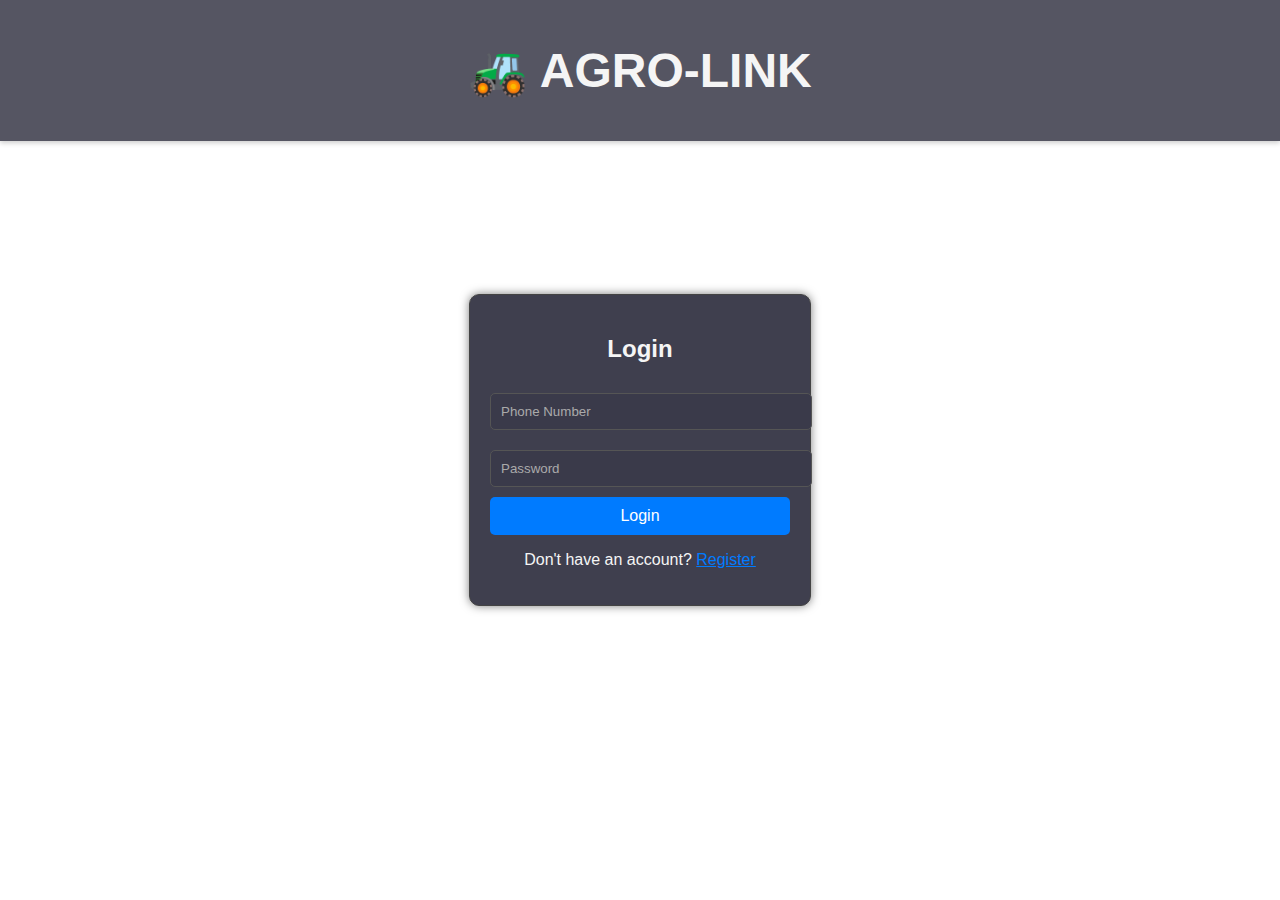
<file: static/index.html>
<!DOCTYPE html>
<html lang="en">
<head>
    <meta charset="UTF-8">
    <meta name="viewport" content="width=device-width, initial-scale=1.0">
    <title>Login & Register</title>
    <link rel="stylesheet" href="style.css">
</head>
<body>
    <!-- Header Section -->
    <header class="header">
        <h1> 🚜 AGRO-LINK</h1>
    </header>

    <div class="container">
        <!-- Login Form -->
        <div id="login-box">
            <h2>Login</h2>
            <input type="tel" id="login-phone" placeholder="Phone Number" required>
            <input type="password" id="login-password" placeholder="Password" required>
            <button onclick="login()">Login</button>
            <p>Don't have an account? <a href="#" onclick="toggleForm()">Register</a></p>
        </div>

        <!-- Registration Form -->
        <div id="register-box" style="display: none;">
            <h2>Register</h2>
            <input type="text" id="register-username" placeholder="Username" required>
            <input type="tel" id="register-phone" placeholder="Phone Number" required>
            <input type="password" id="register-password" placeholder="Password" required>

            <!-- New Fields -->
            <select id="register-country" required>
                <option value="">Select Country</option>
            </select>
            <select id="register-state" required>
                <option value="">Select State</option>
            </select>
            <input type="text" id="register-place" placeholder="Place" required>

            <button onclick="register()">Register</button>
            <p>Already have an account? <a href="#" onclick="toggleForm()">Login</a></p>
        </div>
    </div>

    <script src="script.js"></script>
</body>
</html>
</file>
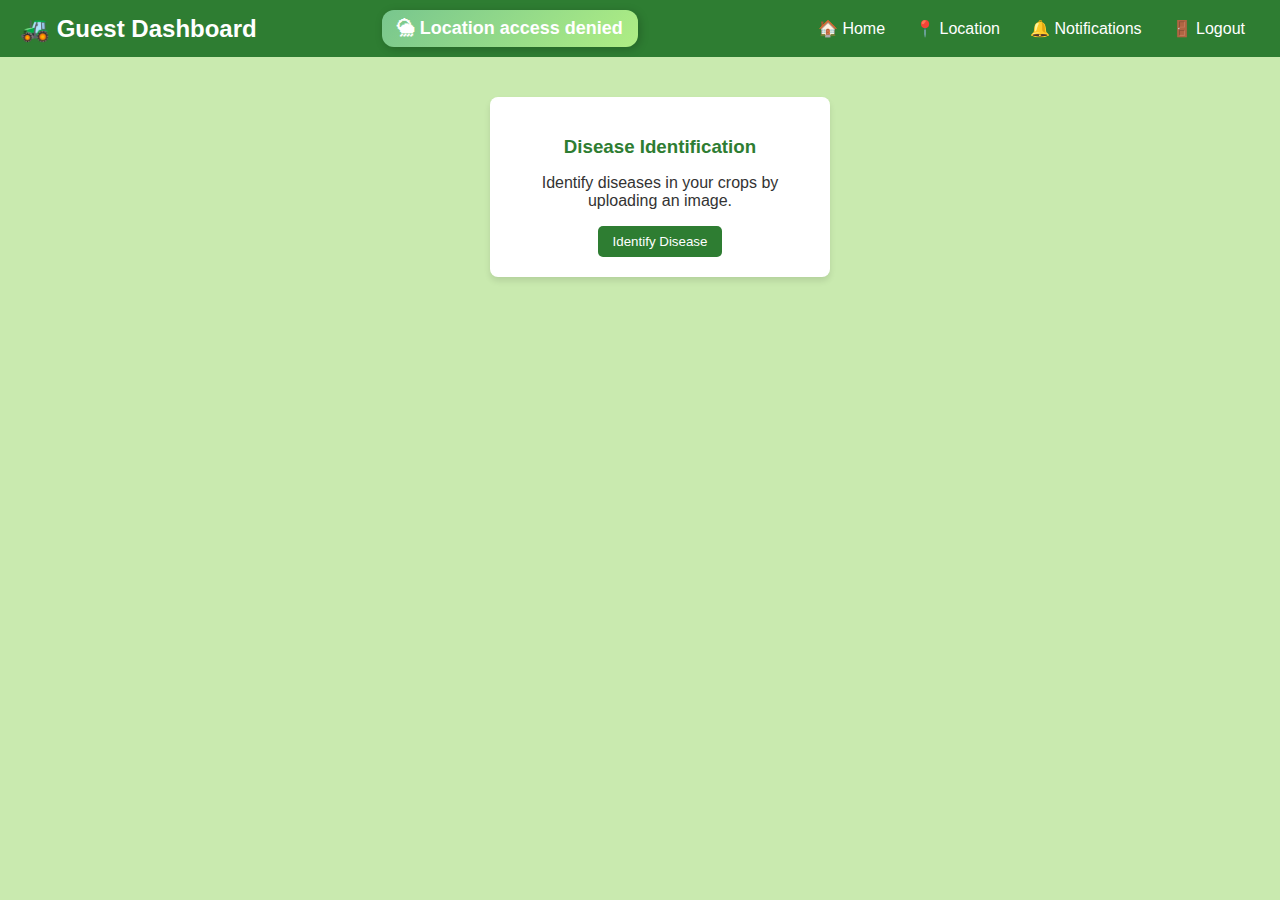
<file: static/dashboard.html>
<!DOCTYPE html>
<html lang="en">
<head>
    <meta charset="UTF-8">
    <meta name="viewport" content="width=device-width, initial-scale=1.0">
    <title>Dashboard</title>
    <link rel="stylesheet" href="dstyle.css">
    <script defer src="dashboard.js"></script>
</head>
<body>
    <div class="dashboard">
        <!-- Topbar -->
        <div class="topbar">
            <h2 id="dashboard-title">🚜 Dashboard</h2>
            <div id="weather-info" class="weather-box">🌤️ Loading weather... </div>
            <ul>
                <li><a href="home.html">🏠 Home</a></li>
                <li class="location-dropdown">
                    <a href="#" id="location-link">📍 Location</a>
                    <div id="location-box" class="hidden">
                        <p id="location-info">Fetching location...</p>
                    </div>
                </li>
                <li><a href="#">🔔 Notifications</a></li>
                <li><a href="#" id="logout">🚪 Logout</a></li>
            </ul>
        </div>

        <!-- Main Content -->
        <div class="main-content">
            <div class="card">
                <h3>Disease Identification</h3>
                <p>Identify diseases in your crops by uploading an image.</p>
                <button onclick="toggleDiseaseBox()">Identify Disease</button>

                <div id="disease-box" class="hidden">
                    <label for="plant-select">Select a Crop:</label>
                    <select id="plant-select">
                        <option value="Banana">Banana</option>
                        <option value="Grapes">Grapes</option>
                        <option value="Corn">Corn</option>
                    </select>
                    <br><br>

                    <label for="image-upload">Upload an Image:</label>
                    <input type="file" id="image-upload" accept="image/*">
                    <br><br>

                    <button onclick="submitDiseaseForm()">Submit</button>

                    <p id="disease-result"></p> <!-- Prediction Result Here -->
                </div>
            </div>
        </div>
    </div>

    <script>
        // Dynamically update the dashboard title with the logged-in user's username
        document.addEventListener('DOMContentLoaded', function () {
            const currentUser = JSON.parse(localStorage.getItem('currentUser'));
            const dashboardTitle = document.getElementById('dashboard-title');
            if (currentUser && currentUser.username) {
                dashboardTitle.textContent = `🚜 ${currentUser.username}'s Dashboard`;
            } else {
                dashboardTitle.textContent = '🚜 Guest Dashboard';
            }
        });
    </script>
</body>
</html>
</file>
<file: static/style.css>
/* General Styles */
body {
    font-family: Arial, sans-serif;
    display: flex;
    justify-content: center;
    align-items: center;
    height: 100vh;
    margin: 0;
    color: #f5f5f5; /* Light text color */
    position: relative; /* For the overlay */
    overflow: hidden; /* Prevent scrollbars */
}

/* Background Image with Faded Effect */
body::before {
    content: "";
    position: absolute;
    top: 0;
    left: 0;
    width: 100%;
    height: 100%;
    background-image: url('https://i.postimg.cc/8zYtbYhp/This-is-my-first-post.jpg'); /* Background image */
    background-size: cover; /* Ensure the image covers the entire background */
    background-position: center; /* Center the image */
    background-repeat: no-repeat; /* Prevent the image from repeating */
    opacity: 0.5; /* Adjust the opacity to make it faded */
    z-index: -1; /* Ensure it stays behind all content */
}

/* Header Section */
.header {
    position: absolute;
    top: 0;
    width: 100%;
    background-color: rgba(42, 42, 59, 0.8); /* Semi-transparent dark background */
    color: #f5f5f5; /* Light text color */
    text-align: center;
    padding: 10px 0;
    box-shadow: 0 2px 5px rgba(0, 0, 0, 0.2); /* Subtle shadow */
    font-size: 24px;
    font-weight: bold;
    z-index: 10; /* Ensure it stays above other elements */
}

/* Container */
.container {
    margin-top: 100px; /* Add margin to push the container below the header */
    background: rgba(42, 42, 59, 0.9); /* Semi-transparent dark background */
    padding: 20px;
    border-radius: 10px;
    box-shadow: 0 0 10px rgba(0, 0, 0, 0.5); /* Subtle shadow */
    text-align: center;
    width: 300px;
    margin: 0 auto;
    border: 1px solid #444; /* Darker border */
    z-index: 1; /* Ensure it stays above the background */
}

/* Input Fields */
input {
    width: 100%;
    padding: 10px;
    margin: 10px 0;
    border: 1px solid #555; /* Darker input border */
    border-radius: 5px;
    background-color: #3a3a4a; /* Darker input background */
    color: #f5f5f5; /* Light text color */
}

input::placeholder {
    color: #aaa; /* Placeholder text color */
}

/* Buttons */
button {
    width: 100%;
    padding: 10px;
    background-color: #007bff; /* Primary button color */
    color: white;
    border: none;
    border-radius: 5px;
    cursor: pointer;
    font-size: 16px;
}

button:hover {
    background-color: #0056b3; /* Darker hover color */
}

/* Links */
a {
    color: #007bff; /* Link color */
    cursor: pointer;
}

/* Dropdown Menu */
.dropdown-menu {
    display: none;
    margin-top: 10px;
    border: 1px solid #555; /* Darker dropdown border */
    padding: 10px;
    border-radius: 5px;
    background-color: #3a3a4a; /* Darker dropdown background */
    color: #f5f5f5; /* Light text color */
}

.dropdown-menu label {
    display: block;
    margin-bottom: 5px;
    color: #f5f5f5; /* Light text color */
}

/* Show Dropdown Menu */
#dropdown-menu.show {
    display: block;
}

/* Add styling for new dropdowns */
select {
    width: 100%;
    padding: 10px;
    margin: 10px 0;
    border: 1px solid #ccc;
    border-radius: 5px;
}
</file>
<file: static/dstyle.css>
/* General Styling */
body {
    font-family: Arial, sans-serif;
    margin: 0;
    padding: 0;
    background: #c9eaaf;
    color: #333;
}

/* Sidebar */
.sidebar {
    width: 250px;
    height: 150vh;
    background: #14141f;
    padding: 20px;
    position: fixed;
}

.sidebar h2 {
    color: #00ff99;
    text-align: center;
}

.sidebar ul {
    list-style: none;
    padding: 0;
}

.sidebar ul li {
    padding: 15px 10px;
    margin: 10px 0;
    cursor: pointer;
}

.sidebar ul li a {
    color: white;
    text-decoration: none;
    display: block;
}

.sidebar ul li:hover {
    background: #00ff99;
    border-radius: 5px;
}

/* Main Content */
.main-content {
    padding: 20px;
    width: 100%; /* Ensure it spans the full width */
}

/* Cards */
.cards {
    display: flex;
    flex-wrap: wrap; /* Allow wrapping to the next row */
    justify-content: center; /* Center the cards horizontally */
    gap: 20px; /* Add spacing between the cards */
    margin-top: 20px;
}

.card {
    background: #ffffff;
    padding: 20px;
    border-radius: 8px;
    width: 300px; /* Updated width */
    text-align: center;
    box-shadow: 0 4px 6px rgba(0, 0, 0, 0.1);
    margin: 20px auto; /* Center the card horizontally */
}

.card h3 {
    margin-bottom: 10px;
    color: #2e7d32;
}

.card button {
    padding: 8px 15px;
    background: #2e7d32;
    color: white;
    border: none;
    cursor: pointer;
    border-radius: 5px;
}

.card button:hover {
    background: #1b5e20;
}

/* Topbar styles */
.topbar {
    display: flex;
    align-items: center;
    justify-content: space-between;
    background-color: #2e7d32; /* Green theme */
    color: white;
    padding: 10px 20px;
}

.topbar h2 {
    margin: 0;
    font-size: 1.5em;
}

.topbar ul {
    list-style: none;
    display: flex; /* Align items in a straight line */
    margin: 0;
    padding: 0;
}

.topbar ul li {
    margin: 0 15px; /* Add spacing between menu items */
}

.topbar ul li a {
    text-decoration: none;
    color: white;
    font-size: 1em;
    transition: color 0.3s;
}

.topbar ul li a:hover {
    color: #a5d6a7; /* Light green */
}

/* Modal styles (reused for My Crops modal) */
.modal {
    display: none; /* Hidden by default */
    position: fixed;
    z-index: 1000;
    left: 0;
    top: 0;
    width: 100%;
    height: 100%;
    overflow: auto;
    background-color: rgba(0, 0, 0, 0.5); /* Black background with opacity */
}

.modal-content {
    background-color: #fff;
    margin: 10% auto;
    padding: 20px;
    border-radius: 8px;
    width: 50%;
    text-align: center;
    box-shadow: 0 4px 8px rgba(0, 0, 0, 0.2);
}
.h2{
    font-size: 12px;
    margin-bottom: 10px;


}
.modal-content .close {
    float: right;
    font-size: 1.5em;
    cursor: pointer;
}

#my-crops-list {
    list-style: none;
    padding: 0;
    margin-top: 20px;
}

#my-crops-list li {
    font-size: 1em;
    margin: 5px 0;
}

#crop-form {
    display: grid; /* Use grid layout for alignment */
    grid-template-columns: repeat(2, 1fr); /* Two columns */
    gap: 10px; /* Add spacing between items */
    justify-items: start; /* Align items to the start of each column */
    margin-top: 20px;
}

#crop-form label {
    font-size: 1em;
    cursor: pointer;
}

#crop-form button {
    grid-column: span 2; /* Make the button span across both columns */
    padding: 10px 20px;
    background-color: #afee84;
    color: white;
    border: none;
    border-radius: 5px;
    cursor: pointer;
    margin-top: 20px;
}

#crop-form button:hover {
    background-color: #78c68e;
}

/* Hidden Box (B1) */
.hidden {
    display: none;
    margin-top: 20px;
    text-align: left;
}

#disease-box label {
    font-size: 1em;
    margin-bottom: 5px;
    display: block;
}

#disease-box select,
#disease-box input {
    padding: 10px;
    font-size: 1em;
    width: 100%;
    margin-bottom: 10px;
}

#disease-box button {
    padding: 10px 20px;
    background: #2e7d32;
    color: white;
    border: none;
    border-radius: 5px;
    cursor: pointer;
}

#disease-box button:hover {
    background: #1b5e20;
}

#weather-info {
    font-size: 18px;
    font-weight: bold;

    background: linear-gradient(135deg, #78c68e, #afee84);
    padding: 8px 15px;
    border-radius: 12px;
    box-shadow: 2px 2px 10px rgba(0, 0, 0, 0.2);
    display: inline-block;
    position: relative;
    left: -20px;  /* Move left by 20px */
    transition: left 0.3s ease-in-out;
}

#weather-info:hover {
    left: -25px; /* Slight left shift on hover */
}

/* Location Dropdown */
.location-dropdown {
    position: relative;
    display: inline-block;
}

#location-box {
    display: none; /* Hidden by default */
    position: absolute;
    top: 100%; /* Position below the link */
    left: 0;
    background-color: #ffffff;
    border: 1px solid #ccc;
    border-radius: 5px;
    padding: 10px;
    box-shadow: 0 4px 8px rgba(0, 0, 0, 0.2);
    z-index: 1000;
    white-space: normal; /* Allow text to wrap */
    word-wrap: break-word; /* Break long words if necessary */
    max-width: 300px; /* Set a maximum width for the box */
}

#location-box p {
    margin: 0;
    font-size: 0.9em;
    color: #333;
}

/* Show the dropdown on hover */
.location-dropdown:hover #location-box {
    display: block;
}
</file>
